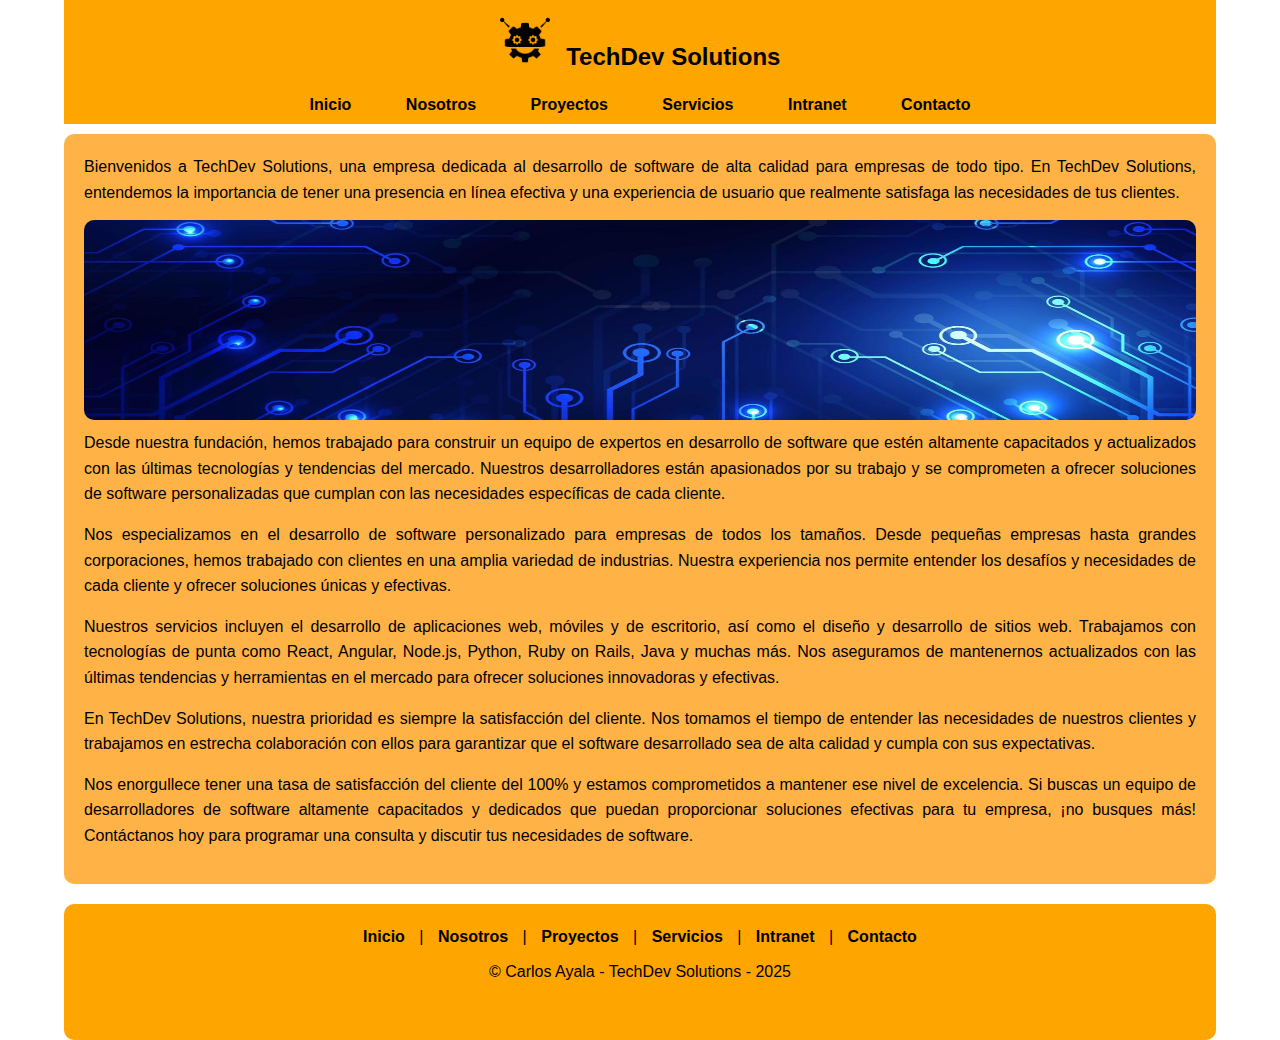
<file: index.html>
<!DOCTYPE html>
<html lang="es">

<head>
    <meta charset="UTF-8">
    <meta name="viewport" content="width=device-width, initial-scale=1.8">
    <meta http-equiv="X-UA-Compatible" content="ie=edge">
    <title>TechDev Solutions</title>
    <link rel="icon" href="img/logo.png" type="image/png">
    <link rel="stylesheet" href="css/index.css">
</head>

<body>
    <div class="container">
        <header class="headerCode">
            <div class="publi header_logo">
                <div>
                    <h1>
                        <img src="img/logo.png" width="181" height="148" alt="" />
                        <titulo>TechDev Solutions</titulo>
                    </h1>
                </div>
            </div>
        </header>

        <nav>
            <ul>
                <li><a href="index.html">Inicio</a></li>
                <li><a href="html/nosotros.html">Nosotros</a></li>
                <li><a href="html/proyectos.html">Proyectos</a></li>
                <li><a href="html/servicio.html">Servicios</a></li>
                <li><a href="html/intranet.html">Intranet</a></li>
                <li><a href="html/contacto.html">Contacto</a></li>
            </ul>
        </nav>

        <section>
            <p>
                <justificado>Bienvenidos a TechDev Solutions, una empresa dedicada al desarrollo de software de alta
                    calidad para empresas de todo tipo.
                    En TechDev Solutions, entendemos la importancia de tener una presencia en línea efectiva y una
                    experiencia de usuario
                    que realmente satisfaga las necesidades de tus clientes.</justificado>
            </p>

            <img src="img/banner_calidad_mdia.jpg" width="97%" height="200" alt="" />

            <p>
                <justificado>Desde nuestra fundación, hemos trabajado para construir un equipo de expertos en desarrollo
                    de software que estén altamente
                    capacitados y actualizados con las últimas tecnologías y tendencias del mercado. Nuestros
                    desarrolladores están apasionados
                    por su trabajo y se comprometen a ofrecer soluciones de software personalizadas que cumplan con las
                    necesidades específicas
                    de cada cliente.</justificado>
            </p>

            <p>
                <justificado>Nos especializamos en el desarrollo de software personalizado para empresas de todos los
                    tamaños. Desde pequeñas empresas
                    hasta grandes corporaciones, hemos trabajado con clientes en una amplia variedad de industrias.
                    Nuestra experiencia nos
                    permite entender los desafíos y necesidades de cada cliente y ofrecer soluciones únicas y efectivas.
                </justificado>
            </p>

            <p>
                <justificado>Nuestros servicios incluyen el desarrollo de aplicaciones web, móviles y de escritorio, así
                    como el diseño y desarrollo de sitios web.
                    Trabajamos con tecnologías de punta como React, Angular, Node.js, Python, Ruby on Rails, Java y
                    muchas más. Nos aseguramos de
                    mantenernos actualizados con las últimas tendencias y herramientas en el mercado para ofrecer
                    soluciones innovadoras y efectivas.</justificado>
            </p>

            <p>
                <justificado>En TechDev Solutions, nuestra prioridad es siempre la satisfacción del cliente. Nos tomamos
                    el tiempo de entender las necesidades
                    de nuestros clientes y trabajamos en estrecha colaboración con ellos para garantizar que el software
                    desarrollado sea de alta calidad
                    y cumpla con sus expectativas.</justificado>
            </p>

            <p>
                <justificado>Nos enorgullece tener una tasa de satisfacción del cliente del 100% y estamos comprometidos
                    a mantener ese nivel de excelencia.
                    Si buscas un equipo de desarrolladores de software altamente capacitados y dedicados que puedan
                    proporcionar soluciones
                    efectivas para tu empresa, ¡no busques más! Contáctanos hoy para programar una consulta y discutir
                    tus necesidades de software.</justificado>
            </p>
        </section>
        <footer>
            <p>
                <a href="../index.html">Inicio</a> |
                <a href="html/nosotros.html">Nosotros</a> |
                <a href="html/proyectos.html">Proyectos</a> |
                <a href="html/servicio.html">Servicios</a> |
                <a href="html/intranet.html">Intranet</a> |               
                <a href="html/contacto.html">Contacto</a>
            </p>
            <p>&copy; Carlos Ayala - TechDev Solutions - 2025</p>
            <p>&nbsp;</p>
        </footer>
    </div>
</body>

</html>
</file>
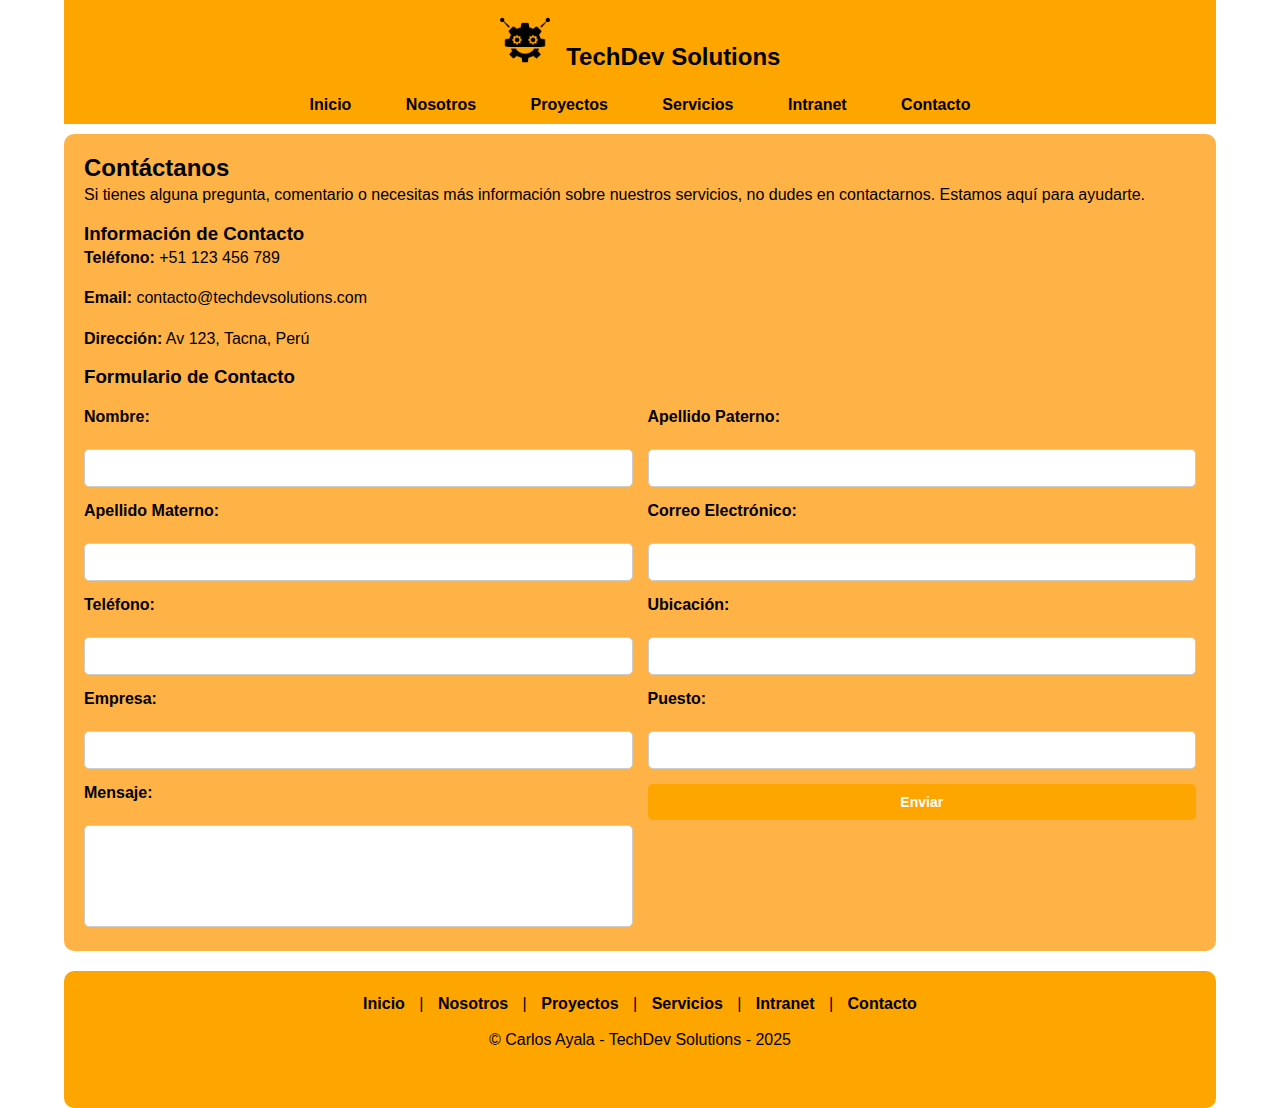
<file: html/contacto.html>
<!DOCTYPE html>
<html lang="es">

<head>
    <meta charset="UTF-8">
    <meta name="viewport" content="width=device-width, initial-scale=1.8">
    <meta http-equiv="X-UA-Compatible" content="ie=edge">
    <title>Contacto - TechDev Solutions</title>
    <link rel="icon" href="../img/logo.png" type="image/png">
    <link rel="stylesheet" href="../css/index-contacto.css">
</head>

<body>
    <div class="container">
        <header class="headerCode">
            <div class="publi header_logo">
                <div>
                    <h1>
                        <img src="../img/logo.png" width="181" height="148" alt="" />
                        <titulo>TechDev Solutions</titulo>
                    </h1>
                </div>
            </div>
        </header>

        <nav>
            <ul>
                <li><a href="../index.html">Inicio</a></li>
                <li><a href="nosotros.html">Nosotros</a></li>
                <li><a href="proyectos.html">Proyectos</a></li>
                <li><a href="servicio.html">Servicios</a></li>
                <li><a href="intranet.html">Intranet</a></li>
                <li><a href="contacto.html">Contacto</a></li>
            </ul>
        </nav>

        <section>
            <h2>Contáctanos</h2>
            <p>Si tienes alguna pregunta, comentario o necesitas más información sobre nuestros servicios, no dudes en
                contactarnos. Estamos aquí para ayudarte.</p>

            <h3>Información de Contacto</h3>
            <p><strong>Teléfono:</strong> +51 123 456 789</p>
            <p><strong>Email:</strong> contacto@techdevsolutions.com</p>
            <p><strong>Dirección:</strong> Av 123, Tacna, Perú</p>

            <h3>Formulario de Contacto</h3>
            <form id="formularioContacto" action="../procesar_contacto.php" method="POST">
                <div>
                    <label for="nombre">Nombre:</label><br>
                    <input type="text" id="nombre" name="nombre" required>
                </div>
                <div>
                    <label for="apellidoPaterno">Apellido Paterno:</label><br>
                    <input type="text" id="apellidoPaterno" name="apellidoPaterno" required>
                </div>
                <div>
                    <label for="apellidoMaterno">Apellido Materno:</label><br>
                    <input type="text" id="apellidoMaterno" name="apellidoMaterno" required>
                </div>
                <div>
                    <label for="correoElectronico">Correo Electrónico:</label><br>
                    <input type="email" id="correoElectronico" name="correoElectronico" required>
                </div>
                <div>
                    <label for="telefono">Teléfono:</label><br>
                    <input type="tel" id="telefono" name="telefono" required>
                </div>
                <div>
                    <label for="ubicacion">Ubicación:</label><br>
                    <input type="text" id="ubicacion" name="ubicacion" required>
                </div>
                <div>
                    <label for="empresa">Empresa:</label><br>
                    <input type="text" id="empresa" name="empresa">
                </div>
                <div>
                    <label for="puesto">Puesto:</label><br>
                    <input type="text" id="puesto" name="puesto">
                </div>
                <div>
                    <label for="mensaje">Mensaje:</label><br>
                    <textarea id="mensaje" name="mensaje" rows="5" required></textarea>
                </div>
                <div>
                    <button type="submit">Enviar</button>
                </div>
            </form>
        </section>

        <footer>
            <p>
                <a href="../index.html">Inicio</a> |
                <a href="nosotros.html">Nosotros</a> |
                <a href="proyectos.html">Proyectos</a> |
                <a href="servicio.html">Servicios</a> |
                <a href="intranet.html">Intranet</a> |
                <a href="contacto.html">Contacto</a>
            </p>
            <p>&copy; Carlos Ayala - TechDev Solutions - 2025</p>
            <p>&nbsp;</p>
        </footer>
    </div>
</body>

</html>
</file>
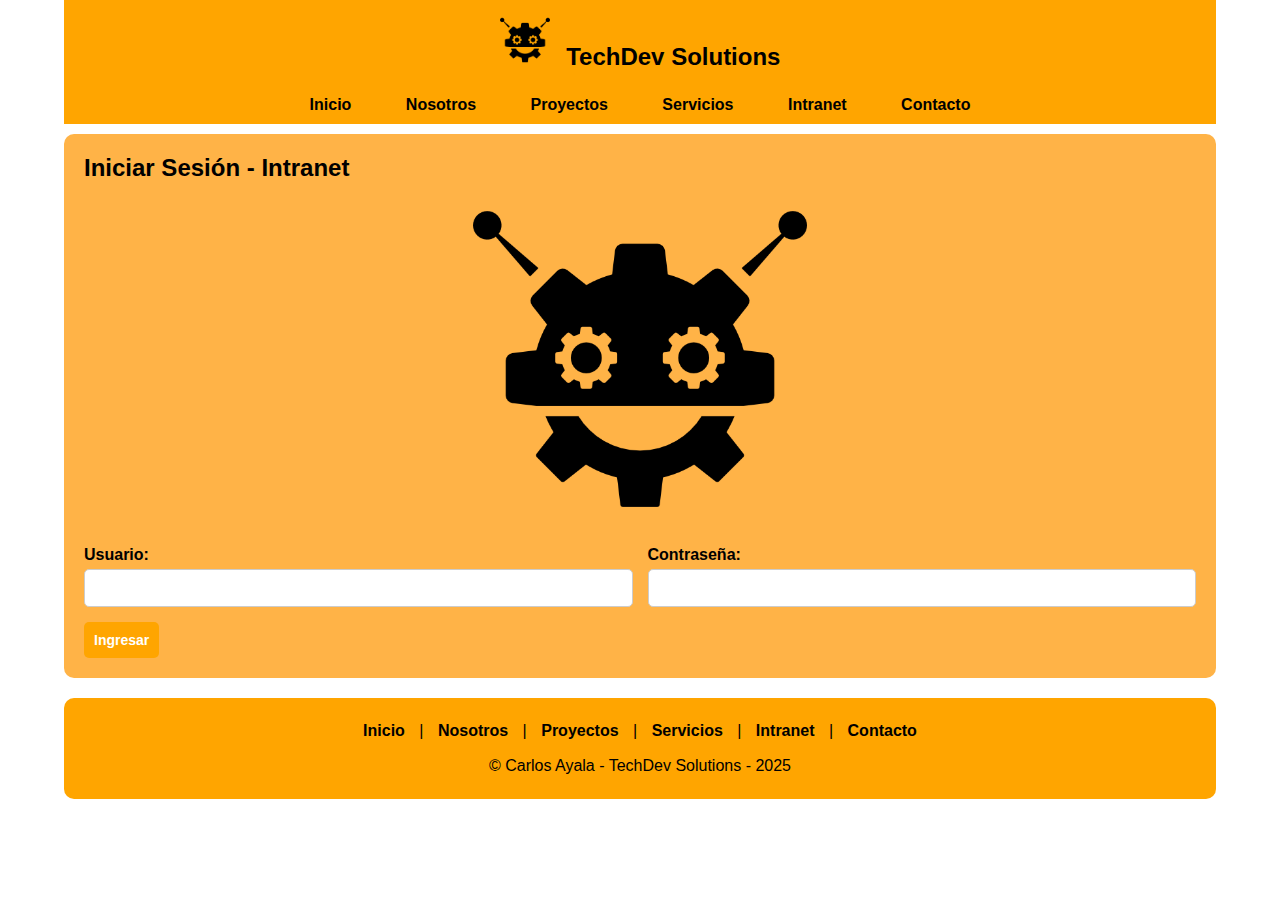
<file: html/intranet.html>
<!DOCTYPE html>
<html lang="es">

<head>
    <meta charset="UTF-8">
    <meta name="viewport" content="width=device-width, initial-scale=1.0">
    <meta http-equiv="X-UA-Compatible" content="ie=edge">
    <title>Intranet - TechDev Solutions</title>
    <link rel="icon" href="../img/logo.png" type="image/png">
    <link rel="stylesheet" href="../css/index-intranet.css">
</head>

<body>
    <div class="container">
        <header class="headerCode">
            <div class="publi header_logo">
                <div>
                    <h1>
                        <img src="../img/logo.png" width="181" height="148" alt="" />
                        <titulo>TechDev Solutions</titulo>
                    </h1>
                </div>
            </div>
        </header>

        <nav>
            <ul>
                <li><a href="../index.html">Inicio</a></li>
                <li><a href="nosotros.html">Nosotros</a></li>
                <li><a href="proyectos.html">Proyectos</a></li>
                <li><a href="servicio.html">Servicios</a></li>
                <li><a href="intranet.html">Intranet</a></li>
                <li><a href="contacto.html">Contacto</a></li>
            </ul>
        </nav>

        <section>
            <h2>Iniciar Sesión - Intranet</h2>
            <img src="../img/logo.png" alt="Logo TechDev Solutions">
            <form action="../procesar_login.php" method="post">
                <div>
                    <label for="usuario">Usuario:</label>
                    <input type="text" id="usuario" name="usuario" required>
                </div>
                <div>
                    <label for="contrasena">Contraseña:</label>
                    <input type="password" id="contrasena" name="contrasena" required>
                </div>
                <div>
                    <button type="submit">Ingresar</button>
                </div>
            </form>
        </section>

        <footer>
            <p>
                <a href="../index.html">Inicio</a> |
                <a href="nosotros.html">Nosotros</a> |
                <a href="proyectos.html">Proyectos</a> |
                <a href="servicio.html">Servicios</a> |
                <a href="intranet.html">Intranet</a> |
                <a href="contacto.html">Contacto</a>
            </p>
            <p>&copy; Carlos Ayala - TechDev Solutions - 2025</p>
        </footer>
    </div>
</body>

</html>
</file>
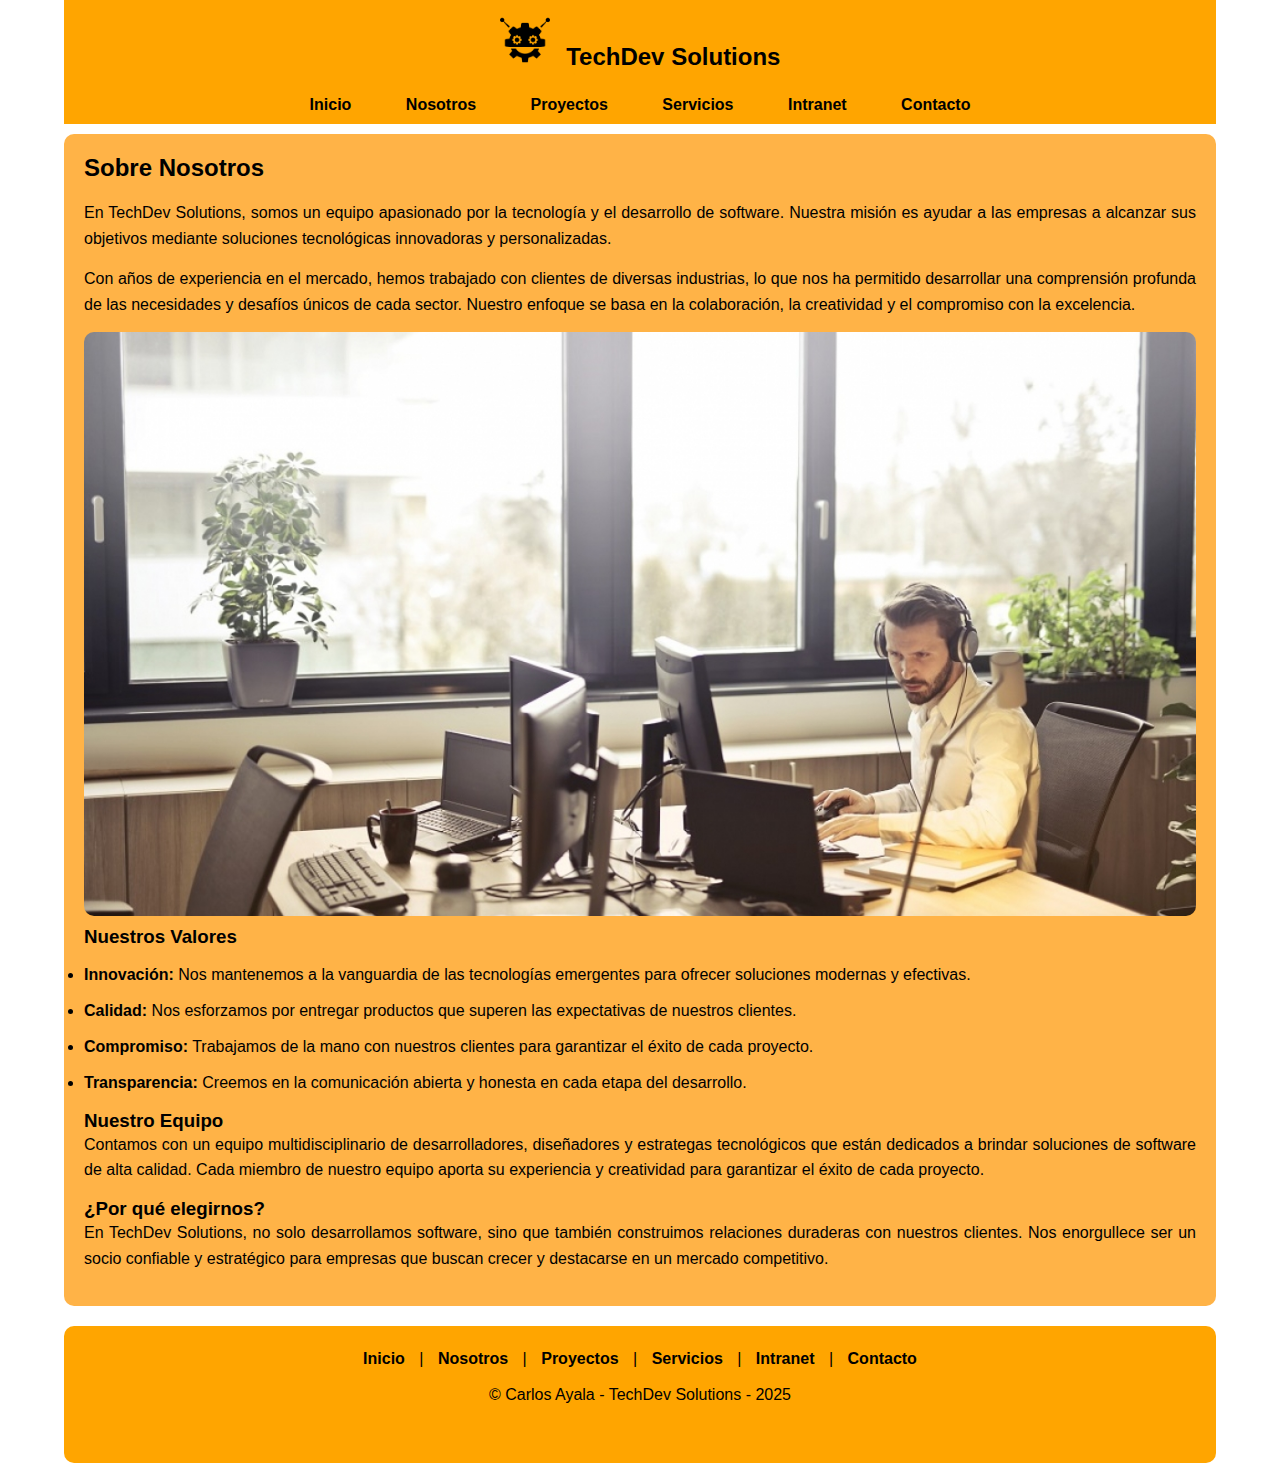
<file: html/nosotros.html>
<!DOCTYPE html>
<html lang="es">

<head>
    <meta charset="UTF-8">
    <meta name="viewport" content="width=device-width, initial-scale=1.8">
    <meta http-equiv="X-UA-Compatible" content="ie=edge">
    <title>Nosotros - TechDev Solutions</title>
    <link rel="icon" href="../img/logo.png" type="image/png">
    <link rel="stylesheet" href="../css/index.css">
</head>

<body>
    <div class="container">
        <header class="headerCode">
            <div class="publi header_logo">
                <div>
                    <h1>
                        <img src="../img/logo.png" width="181" height="148" alt="" />
                        <titulo>TechDev Solutions</titulo>
                    </h1>
                </div>
            </div>
        </header>

        <nav>
            <ul>
                <li><a href="../index.html">Inicio</a></li>
                <li><a href="nosotros.html">Nosotros</a></li>
                <li><a href="proyectos.html">Proyectos</a></li>
                <li><a href="servicio.html">Servicios</a></li>
                <li><a href="intranet.html">Intranet</a></li>
                <li><a href="contacto.html">Contacto</a></li>
            </ul>
        </nav>

        <section>
            <h2>Sobre Nosotros</h2>
            <br>
            <p>
            <justificado>En TechDev Solutions, somos un equipo apasionado por la tecnología y el desarrollo de software. Nuestra misión es ayudar a las empresas a alcanzar sus objetivos mediante soluciones tecnológicas innovadoras y personalizadas.</justificado>
            </p>

            <p>
            <justificado>Con años de experiencia en el mercado, hemos trabajado con clientes de diversas industrias, lo que nos ha permitido desarrollar una comprensión profunda de las necesidades y desafíos únicos de cada sector. Nuestro enfoque se basa en la colaboración, la creatividad y el compromiso con la excelencia.</justificado>
            </p>

            <img src="../img/nosotros/nosotros-main.jpg" alt="Nuestro equipo trabajando">

            <h3>Nuestros Valores</h3>
            <br>
            <ul>
            <li><strong>Innovación:</strong> Nos mantenemos a la vanguardia de las tecnologías emergentes para ofrecer soluciones modernas y efectivas.</li>
            <br><li><strong>Calidad:</strong> Nos esforzamos por entregar productos que superen las expectativas de nuestros clientes.</li>
            <br><li><strong>Compromiso:</strong> Trabajamos de la mano con nuestros clientes para garantizar el éxito de cada proyecto.</li>
            <br><li><strong>Transparencia:</strong> Creemos en la comunicación abierta y honesta en cada etapa del desarrollo.</li>
            </ul>
            <br>
            <h3>Nuestro Equipo</h3>
            <p>
            <justificado>Contamos con un equipo multidisciplinario de desarrolladores, diseñadores y estrategas tecnológicos que están dedicados a brindar soluciones de software de alta calidad. Cada miembro de nuestro equipo aporta su experiencia y creatividad para garantizar el éxito de cada proyecto.</justificado>
            </p>

            <h3>¿Por qué elegirnos?</h3>
            <p>
            <justificado>En TechDev Solutions, no solo desarrollamos software, sino que también construimos relaciones duraderas con nuestros clientes. Nos enorgullece ser un socio confiable y estratégico para empresas que buscan crecer y destacarse en un mercado competitivo.</justificado>
            </p>
        </section>

        <footer>
            <p>
                <a href="../index.html">Inicio</a> |
                <a href="nosotros.html">Nosotros</a> |
                <a href="proyectos.html">Proyectos</a> |
                <a href="servicio.html">Servicios</a> |
                <a href="intranet.html">Intranet</a> |               
                <a href="contacto.html">Contacto</a>
            </p>
            <p>&copy; Carlos Ayala - TechDev Solutions - 2025</p>
            <p>&nbsp;</p>
        </footer>
    </div>
</body>

</html>
</file>
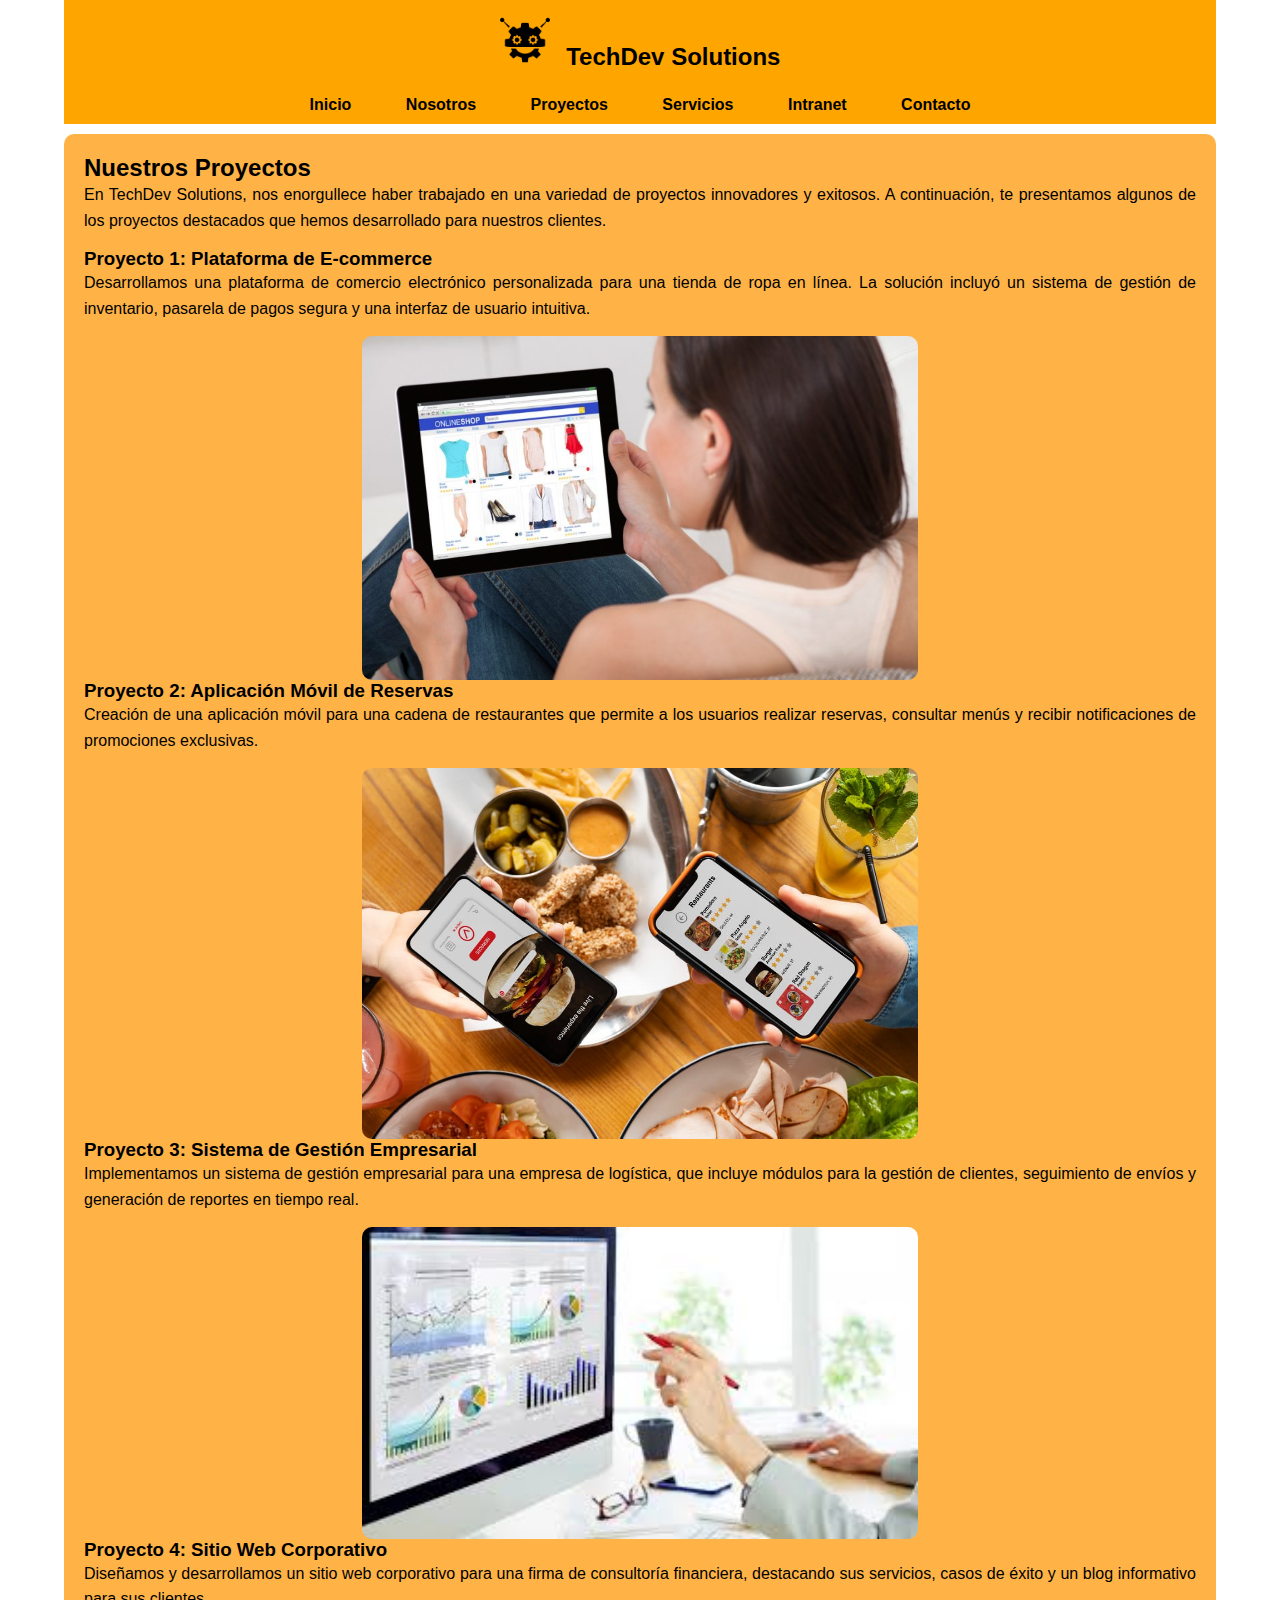
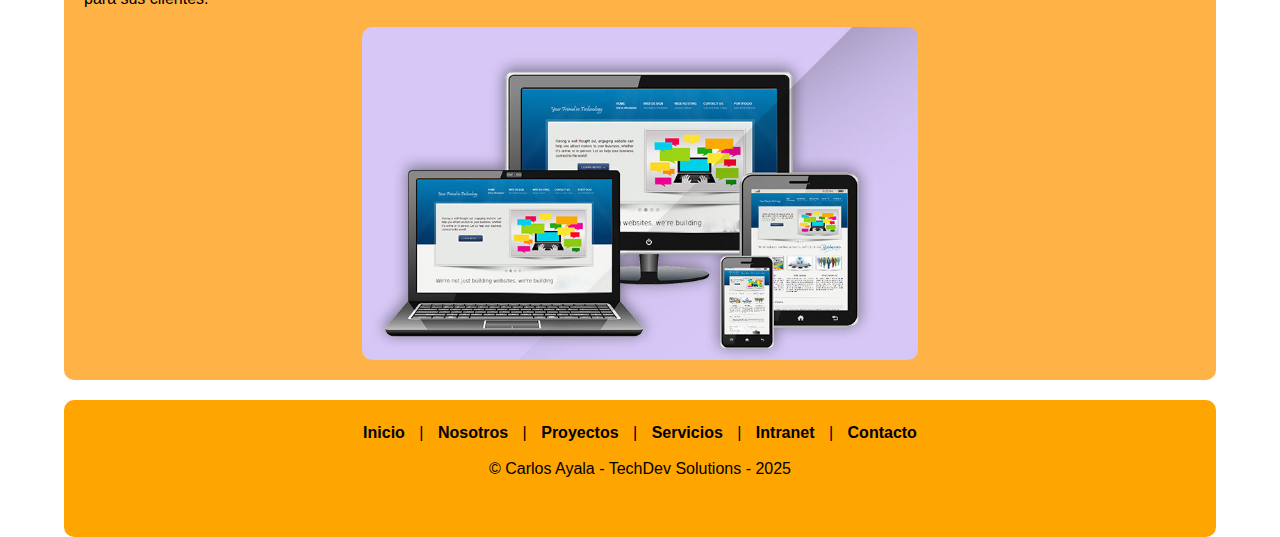
<file: html/proyectos.html>
<!DOCTYPE html>
<html lang="es">

<head>
    <meta charset="UTF-8">
    <meta name="viewport" content="width=device-width, initial-scale=1.8">
    <meta http-equiv="X-UA-Compatible" content="ie=edge">
    <title>Proyectos - TechDev Solutions</title>
    <link rel="icon" href="../img/logo.png" type="image/png">
    <link rel="stylesheet" href="../css/index-proyectos.css">
</head>

<body>
    <div class="container">
        <header class="headerCode">
            <div class="publi header_logo">
                <div>
                    <h1>
                        <img src="../img/logo.png" width="181" height="148" alt="" />
                        <titulo>TechDev Solutions</titulo>
                    </h1>
                </div>
            </div>
        </header>

        <nav>
            <ul>
                <li><a href="../index.html">Inicio</a></li>
                <li><a href="nosotros.html">Nosotros</a></li>
                <li><a href="proyectos.html">Proyectos</a></li>
                <li><a href="servicio.html">Servicios</a></li>
                <li><a href="intranet.html">Intranet</a></li>
                <li><a href="contacto.html">Contacto</a></li>
            </ul>
        </nav>

        <section>
            <h2>Nuestros Proyectos</h2>
            <p>
                <justificado>En TechDev Solutions, nos enorgullece haber trabajado en una variedad de proyectos
                    innovadores y exitosos. A continuación, te presentamos algunos de los proyectos destacados que hemos
                    desarrollado para nuestros clientes.</justificado>
            </p>

            <article>
                <h3>Proyecto 1: Plataforma de E-commerce</h3>
                <p>
                    <justificado>Desarrollamos una plataforma de comercio electrónico personalizada para una tienda de
                        ropa en línea. La solución incluyó un sistema de gestión de inventario, pasarela de pagos segura
                        y una interfaz de usuario intuitiva.</justificado>
                </p>
                <img src="../img/proyectos/ecommerce.jpg" alt="Imagen del proyecto de e-commerce" />
            </article>

            <article>
                <h3>Proyecto 2: Aplicación Móvil de Reservas</h3>
                <p>
                    <justificado>Creación de una aplicación móvil para una cadena de restaurantes que permite a los
                        usuarios realizar reservas, consultar menús y recibir notificaciones de promociones exclusivas.
                    </justificado>
                </p>
                <img src="../img/proyectos/reservas.jpg" alt="Imagen de la aplicación móvil de reservas" />
            </article>

            <article>
                <h3>Proyecto 3: Sistema de Gestión Empresarial</h3>
                <p>
                    <justificado>Implementamos un sistema de gestión empresarial para una empresa de logística, que
                        incluye módulos para la gestión de clientes, seguimiento de envíos y generación de reportes en
                        tiempo real.</justificado>
                </p>
                <img src="../img/proyectos/gestion.jpg" alt="Imagen del sistema de gestión empresarial" />
            </article>

            <article>
                <h3>Proyecto 4: Sitio Web Corporativo</h3>
                <p>
                    <justificado>Diseñamos y desarrollamos un sitio web corporativo para una firma de consultoría
                        financiera, destacando sus servicios, casos de éxito y un blog informativo para sus clientes.
                    </justificado>
                </p>
                <img src="../img/proyectos/webcop.jpg" alt="Imagen del sitio web corporativo" />
            </article>
        </section>

        <footer>
            <p>
                <a href="../index.html">Inicio</a> |
                <a href="nosotros.html">Nosotros</a> |
                <a href="proyectos.html">Proyectos</a> |
                <a href="servicio.html">Servicios</a> |
                <a href="intranet.html">Intranet</a> |               
                <a href="contacto.html">Contacto</a>
            </p>
            <p>&copy; Carlos Ayala - TechDev Solutions - 2025</p>
            <p>&nbsp;</p>
        </footer>
    </div>
</body>

</html>
</file>
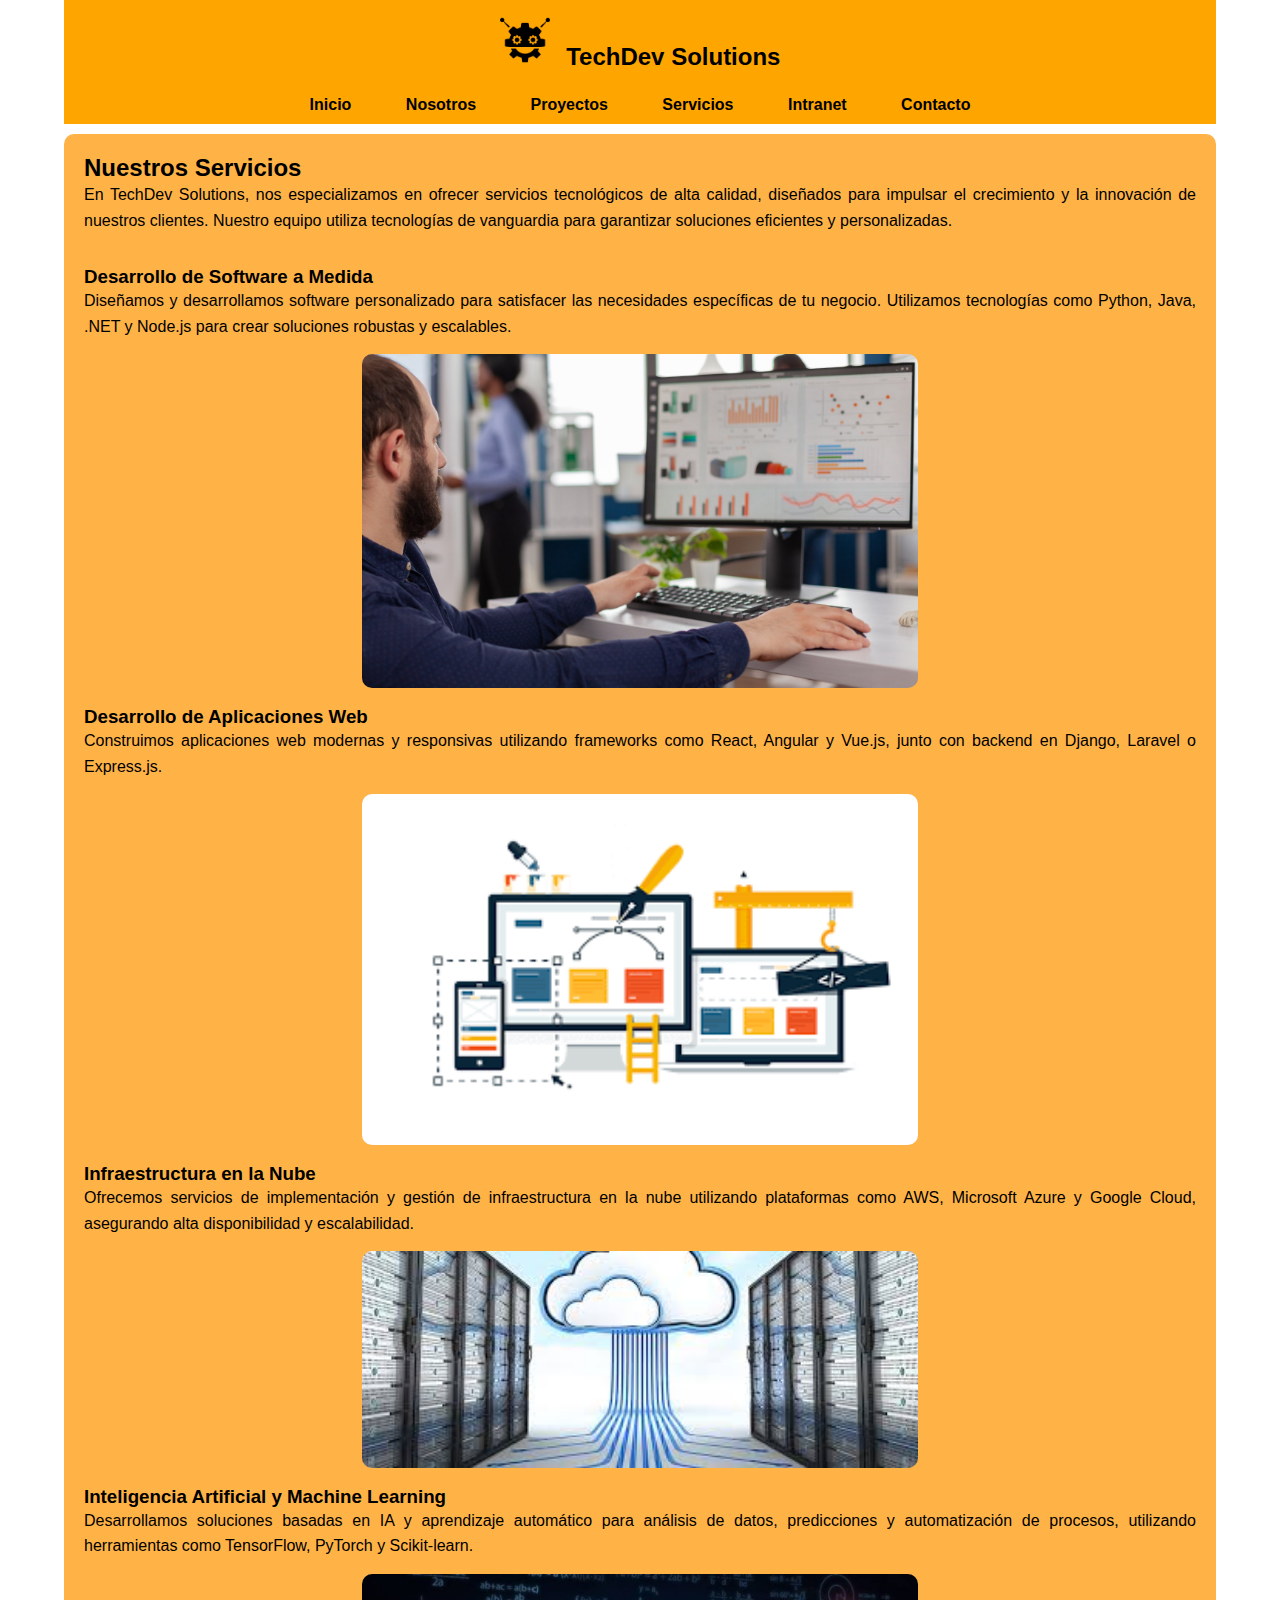
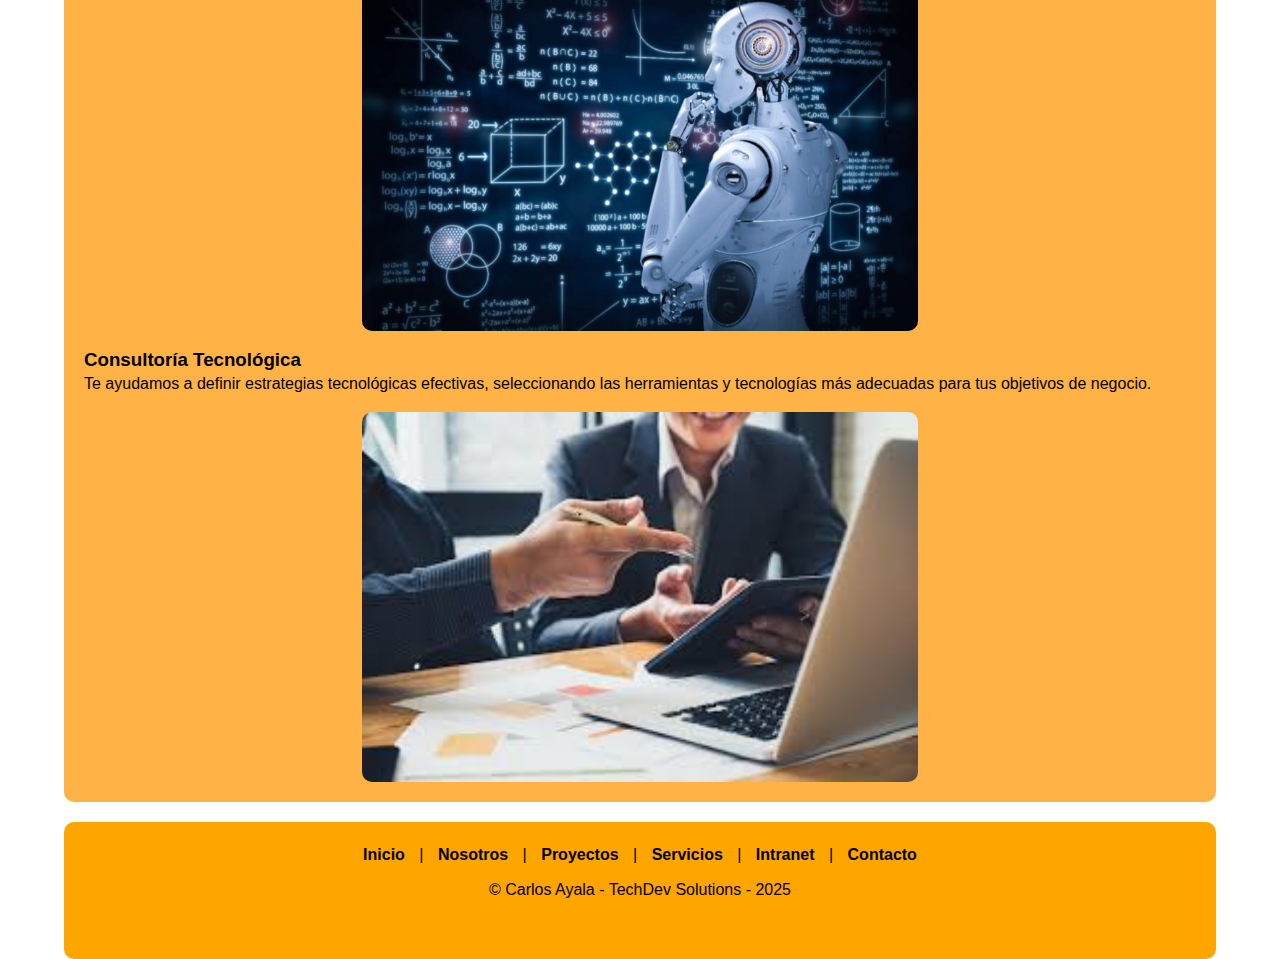
<file: html/servicio.html>
<!DOCTYPE html>
<html lang="es">

<head>
    <meta charset="UTF-8">
    <meta name="viewport" content="width=device-width, initial-scale=1.8">
    <meta http-equiv="X-UA-Compatible" content="ie=edge">
    <title>Servicios - TechDev Solutions</title>
    <link rel="icon" href="../img/logo.png" type="image/png">
    <link rel="stylesheet" href="../css/index-proyectos.css">
</head>

<body>
    <div class="container">
        <header class="headerCode">
            <div class="publi header_logo">
                <div>
                    <h1>
                        <img src="../img/logo.png" width="181" height="148" alt="Logo de TechDev Solutions" />
                        <titulo>TechDev Solutions</titulo>
                    </h1>
                </div>
            </div>
        </header>

        <nav>
            <ul>
                <li><a href="../index.html">Inicio</a></li>
                <li><a href="nosotros.html">Nosotros</a></li>
                <li><a href="proyectos.html">Proyectos</a></li>
                <li><a href="servicio.html">Servicios</a></li>
                <li><a href="intranet.html">Intranet</a></li>
                <li><a href="contacto.html">Contacto</a></li>
            </ul>
        </nav>

        <section>
            <h2>Nuestros Servicios</h2>
            <p>
                <justificado>En TechDev Solutions, nos especializamos en ofrecer servicios tecnológicos de alta calidad, diseñados para impulsar el crecimiento y la innovación de nuestros clientes. Nuestro equipo utiliza tecnologías de vanguardia para garantizar soluciones eficientes y personalizadas.</justificado>
            </p>
            <br>
            <article>
                <h3>Desarrollo de Software a Medida</h3>
                <p>
                    <justificado>Diseñamos y desarrollamos software personalizado para satisfacer las necesidades específicas de tu negocio. Utilizamos tecnologías como Python, Java, .NET y Node.js para crear soluciones robustas y escalables.</justificado>
                </p>
                <img src="../img/servicios/medida.jpg" alt="Desarrollo de Software a Medida" width="600" height="400">
            </article>

            <article>
                <br>
                <h3>Desarrollo de Aplicaciones Web</h3>
                <p>
                    <justificado>Construimos aplicaciones web modernas y responsivas utilizando frameworks como React, Angular y Vue.js, junto con backend en Django, Laravel o Express.js.</justificado>
                </p>
                <img src="../img/servicios/webmedida.jpg" alt="Desarrollo de Aplicaciones Web">
            </article>

            <article>
                <br>
                <h3>Infraestructura en la Nube</h3>
                <p>
                    <justificado>Ofrecemos servicios de implementación y gestión de infraestructura en la nube utilizando plataformas como AWS, Microsoft Azure y Google Cloud, asegurando alta disponibilidad y escalabilidad.</justificado>
                </p>
                <img src="../img/servicios/nube.jpg" alt="Infraestructura en la Nube">
            </article>

            <article>
                <br>
                <h3>Inteligencia Artificial y Machine Learning</h3>
                <p>
                    <justificado>Desarrollamos soluciones basadas en IA y aprendizaje automático para análisis de datos, predicciones y automatización de procesos, utilizando herramientas como TensorFlow, PyTorch y Scikit-learn.</justificado>
                </p>
                <img src="../img/servicios/iaml.jpg" alt="Inteligencia Artificial y Machine Learning">
            </article>

            <article>
                <br>
                <h3>Consultoría Tecnológica</h3>
                <p>
                    <justificado>Te ayudamos a definir estrategias tecnológicas efectivas, seleccionando las herramientas y tecnologías más adecuadas para tus objetivos de negocio.</justificado>
                </p>
                <img src="../img/servicios/consultoria.jpg" alt="Consultoría Tecnológica">
            </article>
        </section>

        <footer>
            <p>
                <a href="../index.html">Inicio</a> |
                <a href="nosotros.html">Nosotros</a> |
                <a href="proyectos.html">Proyectos</a> |
                <a href="servicio.html">Servicios</a> |
                <a href="intranet.html">Intranet</a> |               
                <a href="contacto.html">Contacto</a>
            </p>
            <p>&copy; Carlos Ayala - TechDev Solutions - 2025</p>
            <p>&nbsp;</p>
        </footer>
    </div>
</body>

</html>
</file>
<file: css/index.css>
/* Reset de márgenes y paddings */
* {
    margin: 0;
    padding: 0;
    box-sizing: border-box;
}

/* Estilos generales */
body {
    font-family: Arial, sans-serif;
    background-color: #fff;
    color: #000;
}

/* Contenedor principal */
.container {
    width: 90%;
    margin: auto;
}

/* Estilos del encabezado */
header {
    background-color: #FFA500;
    padding: 15px;
    display: flex;
    align-items: center;
    justify-content: center;
}

.header_logo {
    display: flex;
    align-items: center;
}

.header_logo img {
    width: 50px;
    height: 50px;
    margin-right: 10px;
}

h1 {
    font-size: 24px;
    font-weight: bold;
}

/* Menú de navegación */
nav {
    background-color: #FFA500;
    padding: 10px;
    text-align: center;
}

nav ul {
    list-style: none;
}

nav ul li {
    display: inline;
    margin: 0 10px;
}

nav ul li a {
    text-decoration: none;
    color: black;
    font-weight: bold;
    padding: 8px 15px;
    border-radius: 5px;
}

nav ul li a:hover {
    background-color: #FFD700;
}

/* Sección principal */
section {
    background-color: #FFB347;
    padding: 20px;
    margin-top: 10px;
    border-radius: 10px;
}

section img {
    display: block;
    width: 100%;
    margin: 10px 0;
    border-radius: 10px;
}

p {
    text-align: justify;
    margin-bottom: 15px;
    line-height: 1.6;
}

/* Barra lateral (aside) */
aside {
    background-color: #FFA500;
    padding: 15px;
    margin-top: 10px;
    border-radius: 10px;
    float: right;
    width: 30%;
}

aside img {
    width: 100%;
    border-radius: 10px;
}

/* Pie de página */
footer {
    text-align: center;
    padding: 15px;
    background-color: #FFA500;
    margin-top: 20px;
    border-radius: 10px;
    display: flex;
    flex-direction: column;
    align-items: center;
    justify-content: center;
}

footer p {
    margin: 5px 0;
}

footer a {
    text-decoration: none;
    font-weight: bold;
    color: black;
    margin: 0 10px;
}

footer a:hover {
    color: #FFD700;
}
</file>
<file: css/index-contacto.css>
/* Reset de márgenes y paddings */
* {
    margin: 0;
    padding: 0;
    box-sizing: border-box;
}

/* Estilos generales */
body {
    font-family: Arial, sans-serif;
    background-color: #fff;
    color: #000;
}

/* Contenedor principal */
.container {
    width: 90%;
    margin: auto;
}

/* Estilos del encabezado */
header {
    background-color: #FFA500;
    padding: 15px;
    display: flex;
    align-items: center;
    justify-content: center;
}

.header_logo {
    display: flex;
    align-items: center;
}

.header_logo img {
    width: 50px;
    height: 50px;
    margin-right: 10px;
}

h1 {
    font-size: 24px;
    font-weight: bold;
}

/* Menú de navegación */
nav {
    background-color: #FFA500;
    padding: 10px;
    text-align: center;
}

nav ul {
    list-style: none;
}

nav ul li {
    display: inline;
    margin: 0 10px;
}

nav ul li a {
    text-decoration: none;
    color: black;
    font-weight: bold;
    padding: 8px 15px;
    border-radius: 5px;
}

nav ul li a:hover {
    background-color: #FFD700;
}

/* Sección principal */
section {
    background-color: #FFB347;
    padding: 20px;
    margin-top: 10px;
    border-radius: 10px;
}

section img {
    display: block;
    width: 100%;
    margin: 10px 0;
    border-radius: 10px;
}

p {
    text-align: justify;
    margin-bottom: 15px;
    line-height: 1.6;
}

/* Barra lateral (aside) */
aside {
    background-color: #FFA500;
    padding: 15px;
    margin-top: 10px;
    border-radius: 10px;
    float: right;
    width: 30%;
}

aside img {
    width: 100%;
    border-radius: 10px;
}

/* Pie de página */
footer {
    text-align: center;
    padding: 15px;
    background-color: #FFA500;
    margin-top: 20px;
    border-radius: 10px;
    display: flex;
    flex-direction: column;
    align-items: center;
    justify-content: center;
}

footer p {
    margin: 5px 0;
}

footer a {
    text-decoration: none;
    font-weight: bold;
    color: black;
    margin: 0 10px;
}

footer a:hover {
    color: #FFD700;
}

/* Estilos para el formulario */
form {
    display: grid;
    grid-template-columns: repeat(2, 1fr);
    gap: 15px;
    margin-top: 20px;
}

form label {
    font-weight: bold;
    margin-bottom: 5px;
    display: block;
}

form input, form textarea, form button {
    width: 100%;
    padding: 10px;
    border: 1px solid #ccc;
    border-radius: 5px;
    font-size: 14px;
}

form textarea {
    resize: none;
    grid-column: span 2;
}

form button {
    background-color: #FFA500;
    color: white;
    font-weight: bold;
    cursor: pointer;
    border: none;
    transition: background-color 0.3s ease;
    grid-column: span 2;
}

form button:hover {
    background-color: #FF8C00;
}

/* Responsividad para el formulario */
@media (max-width: 768px) {
    form {
        grid-template-columns: 1fr;
    }

    form textarea, form button {
        grid-column: span 1;
    }
}
</file>
<file: css/index-intranet.css>
/* Reset de márgenes y paddings */
* {
    margin: 0;
    padding: 0;
    box-sizing: border-box;
}

/* Estilos generales */
body {
    font-family: Arial, sans-serif;
    background-color: #fff;
    color: #000;
}

/* Contenedor principal */
.container {
    width: 90%;
    margin: auto;
}

/* Estilos del encabezado */
header {
    background-color: #FFA500;
    padding: 15px;
    display: flex;
    align-items: center;
    justify-content: center;
}

.header_logo {
    display: flex;
    align-items: center;
}

.header_logo img {
    width: 50px;
    height: 50px;
    margin-right: 10px;
}

h1 {
    font-size: 24px;
    font-weight: bold;
}

/* Menú de navegación */
nav {
    background-color: #FFA500;
    padding: 10px;
    text-align: center;
}

nav ul {
    list-style: none;
}

nav ul li {
    display: inline;
    margin: 0 10px;
}

nav ul li a {
    text-decoration: none;
    color: black;
    font-weight: bold;
    padding: 8px 15px;
    border-radius: 5px;
}

nav ul li a:hover {
    background-color: #FFD700;
}

/* Sección principal */
section {
    background-color: #FFB347;
    padding: 20px;
    margin-top: 10px;
    border-radius: 10px;
}

section img {
    display: block;
    width: 100%;
    margin: 10px 0;
    border-radius: 10px;
}

p {
    text-align: justify;
    margin-bottom: 15px;
    line-height: 1.6;
}

/* Pie de página */
footer {
    text-align: center;
    padding: 15px;
    background-color: #FFA500;
    margin-top: 20px;
    border-radius: 10px;
    display: flex;
    flex-direction: column;
    align-items: center;
    justify-content: center;
}

footer p {
    margin: 5px 0;
}

footer a {
    text-decoration: none;
    font-weight: bold;
    color: black;
    margin: 0 10px;
}

footer a:hover {
    color: #FFD700;
}

/* Estilos para el formulario */
form {
    display: grid;
    grid-template-columns: repeat(2, 1fr);
    gap: 15px;
    margin-top: 20px;
}

form label {
    font-weight: bold;
    margin-bottom: 5px;
    display: block;
}

form input, form textarea, form button {
    width: 100%;
    padding: 10px;
    border: 1px solid #ccc;
    border-radius: 5px;
    font-size: 14px;
}

form textarea {
    resize: none;
    grid-column: span 2;
}

form button {
    background-color: #FFA500;
    color: white;
    font-weight: bold;
    cursor: pointer;
    border: none;
    transition: background-color 0.3s ease;
    width: auto;
    grid-column: auto;
}

form button:hover {
    background-color: #FF8C00;
}

/* Responsividad para el formulario */
@media (max-width: 768px) {
    form {
        grid-template-columns: 1fr;
    }

    form textarea, form button {
        grid-column: span 1;
    }
}

section img {
    width: 30%;
    height: 30%;
    margin: 10px auto;
}
</file>
<file: css/index-proyectos.css>
/* Reset de márgenes y paddings */
* {
    margin: 0;
    padding: 0;
    box-sizing: border-box;
}

/* Estilos generales */
body {
    font-family: Arial, sans-serif;
    background-color: #fff;
    color: #000;
}

/* Contenedor principal */
.container {
    width: 90%;
    margin: auto;
}

/* Estilos del encabezado */
header {
    background-color: #FFA500;
    padding: 15px;
    display: flex;
    align-items: center;
    justify-content: center;
}

.header_logo {
    display: flex;
    align-items: center;
}

.header_logo img {
    width: 50px;
    height: 50px;
    margin-right: 10px;
}

h1 {
    font-size: 24px;
    font-weight: bold;
}

/* Menú de navegación */
nav {
    background-color: #FFA500;
    padding: 10px;
    text-align: center;
}

nav ul {
    list-style: none;
}

nav ul li {
    display: inline;
    margin: 0 10px;
}

nav ul li a {
    text-decoration: none;
    color: black;
    font-weight: bold;
    padding: 8px 15px;
    border-radius: 5px;
}

nav ul li a:hover {
    background-color: #FFD700;
}

/* Sección principal */
section {
    background-color: #FFB347;
    padding: 20px;
    margin-top: 10px;
    border-radius: 10px;
}

section img {
    display: block;
    width: 100%;
    margin: 10px 0;
    border-radius: 10px;
}

p {
    text-align: justify;
    margin-bottom: 15px;
    line-height: 1.6;
}

/* Barra lateral (aside) */
aside {
    background-color: #FFA500;
    padding: 15px;
    margin-top: 10px;
    border-radius: 10px;
    float: right;
    width: 30%;
}

aside img {
    width: 100%;
    border-radius: 10px;
}

/* Pie de página */
footer {
    text-align: center;
    padding: 15px;
    background-color: #FFA500;
    margin-top: 20px;
    border-radius: 10px;
    display: flex;
    flex-direction: column;
    align-items: center;
    justify-content: center;
}

footer p {
    margin: 5px 0;
}

footer a {
    text-decoration: none;
    font-weight: bold;
    color: black;
    margin: 0 10px;
}

footer a:hover {
    color: #FFD700;
}

/* Responsividad para imágenes en la sección principal */
section img {
    width: 50%;
    height: 50%;
    display: block;
    margin: 0 auto;
}

/* Media queries para pantallas pequeñas */
@media (max-width: 768px) {
    .container {
        width: 100%;
        padding: 0 10px;
    }

    nav ul li {
        display: block;
        margin: 5px 0;
    }

    aside {
        float: none;
        width: 100%;
        margin-top: 20px;
    }

    section {
        padding: 15px;
    }
}
</file>
